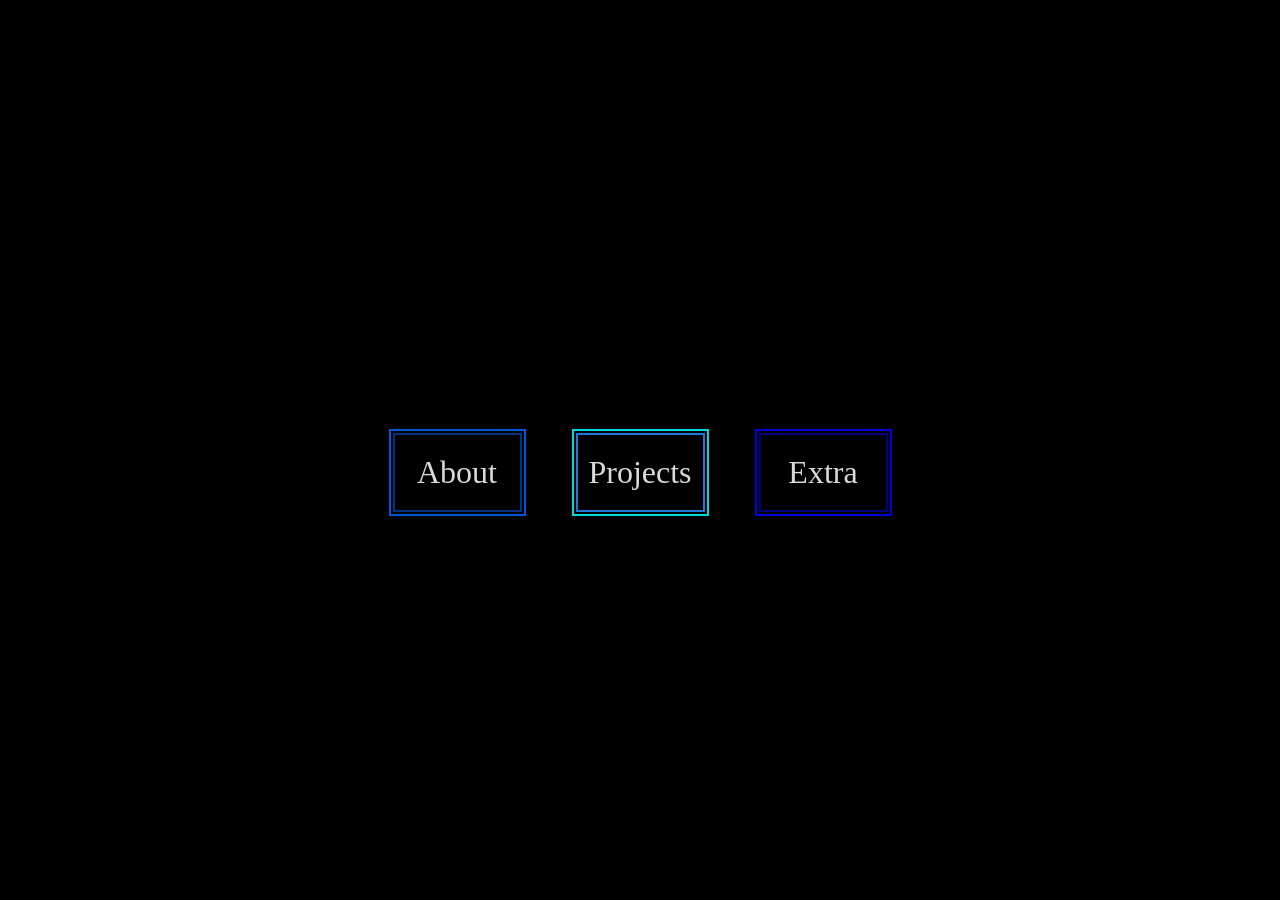
<file: index.html>
<!DOCTYPE html>
<html>
<head>
	<title>Website Lets Try Again</title>
	<meta charset="utf-8">
	<meta name="viewport" content="width=device-width, initial-scale=1.0">
	<link rel="stylesheet" href="css/style.css">
	<link rel="stylesheet" href="css/indexStyle.css">
</head>
<body>
<svg width="1100">
</svg>
<object id="bike" data="images/Logo.svg" type="image/svg+xml"></object>
	<header>
		<div class="wrapperNav">
			<nav>
				<ul>
					<li>{</li>
					<li><a href="index.html">Home</a></li>
					<li><a href="about.html">About</a></li>
					<li><a href="projects.html">Projects</a></li>
					<li><a href="comic/4.php">Extra</a></li>
					<li>}</li>
				</ul>		
			</nav>
		</div>
	</header>

	<main>
		<article>
			<section id="container">
				<ul>
					<li class="navigation about">About</li> 
					<li class="navigation projects">Projects</li> 
					<li class="navigation extra">Extra</li> 				
				</ul>
			</section>
		</article>	
	</main>
	<script src="js/libs/jquery-3.1.0.min.js"></script>
	<script src="js/index.js"></script>
	<script src="js/svg4everybody.js"></script>
	<script>svg4everybody(); // run it now or whenever you are ready</script>
</body>
</html>
</file>
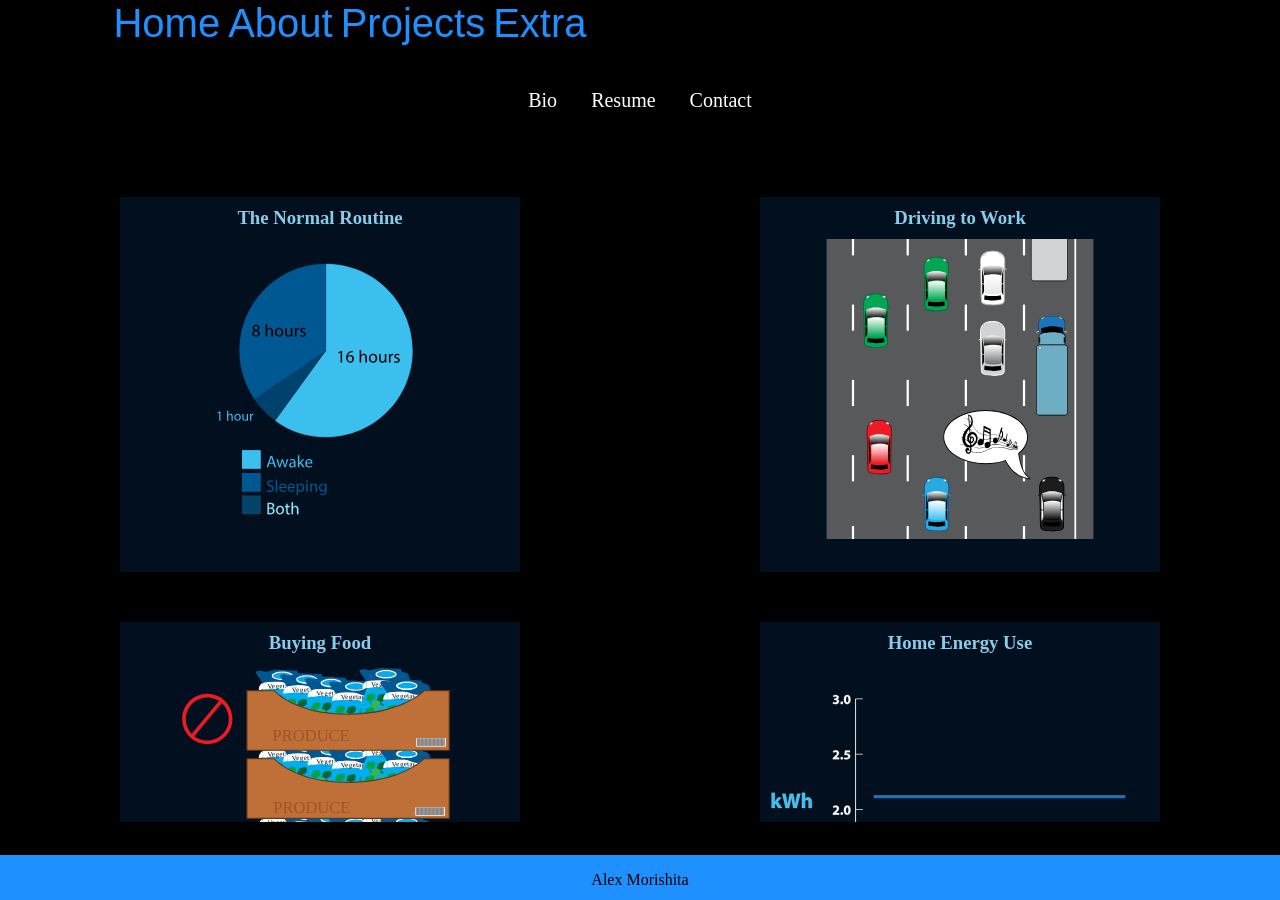
<file: about.html>
<!DOCTYPE html>
<html>
<head>
	<title>Website Lets Try Again</title>
	<meta charset="utf-8">
	<meta name="viewport" content="width=device-width, initial-scale=1.0">
	<link rel="stylesheet" href="css/style.css">
	<link rel="stylesheet" href="css/aboutstyle.css">
	<link rel="stylesheet" href="css/contactstyle.css">
</head>
<body>

<div class="loaderContainer">
	<div class="loader"></div>	
</div>

	<header>
		<div class="wrapper">
			<nav>
				<ul>
					<li><a class="nav" href="index.html">Home</a></li>
					<li><a class="nav" href="about.html">About</a></li>
					<li><a class="nav" href="projects.html">Projects</a></li>
					<li><a class="nav" href="comic/4.php">Extra</a></li>
				</ul>		
			</nav>
		</div>
	</header>

	<main>
		<article>
			<section id="container">
				<div class="filter">
					<li class="biolink">Bio</li>
					<li class="resumelink">Resume</li>
					<li class="contactlink">Contact</li>
				</div>
				<article class="portfolio">
					<div class="slideContainer">

						<div class="bio" data-bind="foreach: Charts">
							<div class="chart">
								<h3 data-bind="text: title"></h3>
								<img data-bind="attr: {src: src, alt: title, height: height, width: width}">
							</div>
						</div>

						<div class="contact">
							<form id="ajax-contact" method="post" action="mailer.php">
							    <div class="field">
							        <label for="name">Name:</label>
							        <input type="text" id="name" name="name" required maxlength="45">
							    </div>

							    <div class="field">
							        <label for="email">Email:</label>
							        <input type="email" id="email" name="email" required maxlength="80">
							    </div>

							    <div class="field">
							        <label for="message">Message:</label>
							        <textarea id="message" name="message" required maxlength="400"></textarea>
							    </div>

							    <div class="field">
							        <button type="submit">Send</button>
							    </div>
							</form>
							<div id="form-messages">
								
							</div>
						</div>

						<div class="resume">
							<h3 style="color: Cyan">Education</h3>
							<p><a href="https://www.udacity.com/course/front-end-web-developer-nanodegree--nd001?v=fe1">Front-End Web Developer Nanodegree</a></p> 
							<p><a href="https://www.udacity.com">Udacity</a> | Aug 2016 - Oct 2016</p>
							<p><a href="http://art.arts.uci.edu/">B.A. Studio Art</a> | <a href="http://sites.uci.edu/elad/minor/">Minor - Digital Arts</a></p>
							<p><a href="https://uci.edu/"">University of California, Irvine</a> | 2009-2013</p>
							<hr color="#006bb3" width="500px">

							<h3 style="color: Cyan">Relevant Experience</h3>
							<p style="font-style: italic;"><strong>Graphic Artist</strong></p>
							<p><a href="https://www.teamworkathletic.com/taa/home/?_requestid=39104">Teamwork Athletic Apparel</a> | Jan 2014 - Present</p> 
							<p style="font-style: italic;"><strong>Marketing Intern</strong></p>
							<p><a href="https://www.xcomglobal.com/">XCom Global</a> | Sep 2013 - Feb 2014</p>
							<hr color="#006bb3" width="500px">

							<h3 style="color: Cyan">Technical Skills</h3>
							<div class="technical">
								<div class="skillsContainer">
									<div class="skillLevel">
										<li style="background-color: #1a8cff">Learning</li>
									</div>
									<div class="learning">
										<li><a href="http://www.w3schools.com/php/default.asp">PHP</a></li>
										<li><a href="https://github.com/Ammorishita">Git/Github</a></li>
										<li><a href="http://backbonejs.org/">Backbone</a></li>
										<li><a href="http://jasmine.github.io/">Jasmine</a></li>
										<li><a href="http://knockoutjs.com/">Knockout</a></li>
										<li><a href="http://sass-lang.com">Sass</a></li>
									</div>
								</div>

								<div class="skillsContainer">
									<div class="skillLevel">
										<li style="background-color: #00bfff">Proficient</li>
									</div>
									<div class="proficient">
										<li><a href="http://www.w3schools.com/js/default.asp">Javascript</a></li>
										<li><a href="http://www.w3schools.com/css/default.asp">CSS</a></li>
										<li><a href="http://www.w3schools.com/html/">HTML</a></li>
										<li><a href="https://jquery.com/">jQuery</a></li>
										<li><a href="http://www.adobe.com/products/photoshop.html">Photoshop CC</a></li>
									</div>
								</div>

								<div class="skillsContainer">
									<div class="skillLevel">
										<li style="background-color: Cyan">Advanced</li>
									</div>	
									<div class="advanced">
										<li><a href="http://www.adobe.com/products/illustrator.html">Illustrator CC</a></li>
									</div>
								</div>							
							</div>
						</div>

					</div>
					
				</article>
			</section>
		</article>	
	</main>

	<footer>
		<p>Alex Morishita</p>
	</footer>
	<script src="js/libs/jquery-3.1.0.min.js"></script>
	<script src="js/libs/knockout.js"></script>
	<script src="js/about.js"></script>
	<script src="js/contact.js"></script>
	<script src="js/script.js"></script>
</body>
</html>
</file>
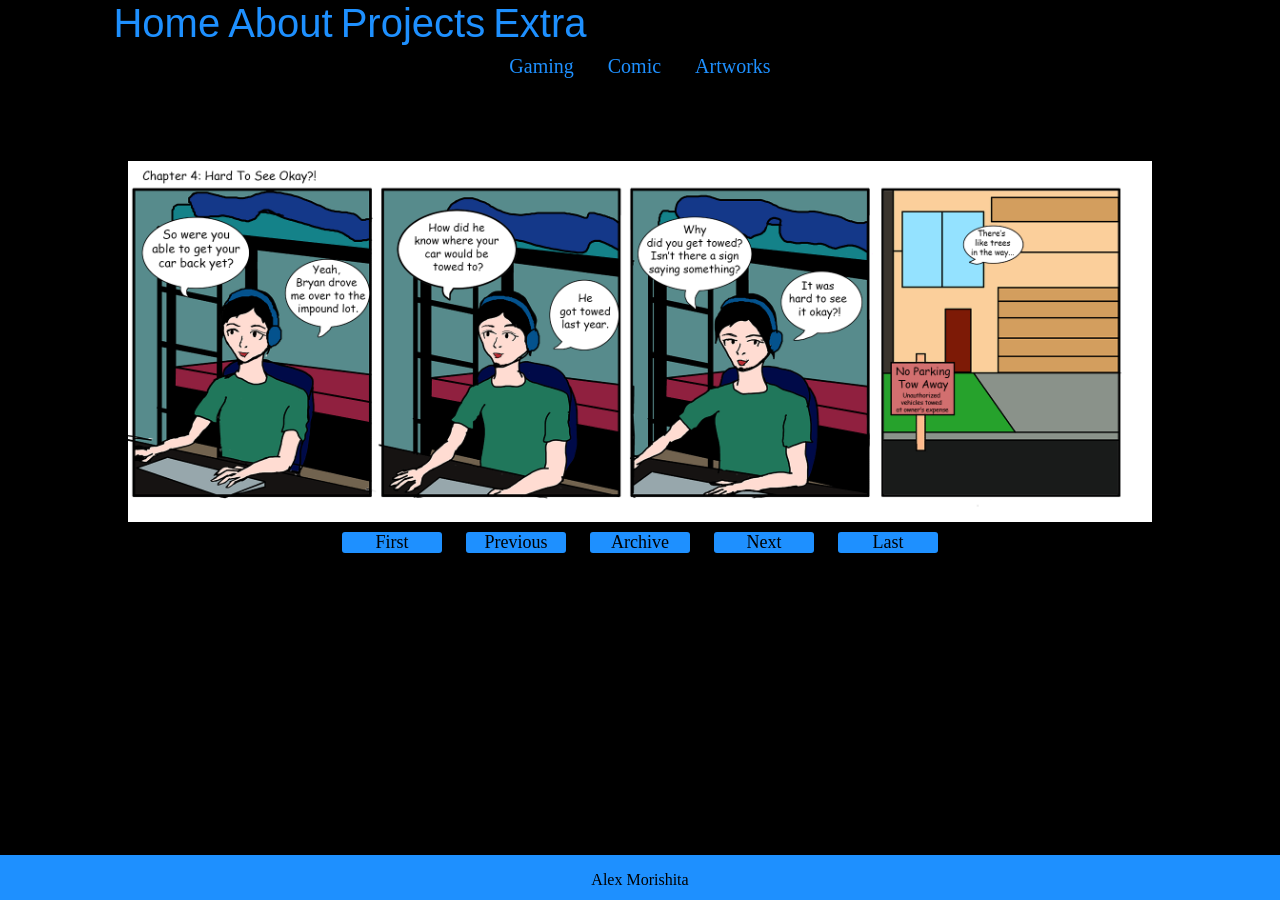
<file: extra.html>
<!DOCTYPE html>
<html>
<head>
	<title>Website Lets Try Again</title>
	<meta charset="utf-8">
	<meta name="viewport" content="width=device-width, initial-scale=1.0">
	<link rel="stylesheet" href="css/style.css">
	<link rel="stylesheet" href="css/extrastyle.css">
</head>
<body>

<div class="loaderContainer">
	<div class="loader"></div>	
</div>
	<header>
		<div class="wrapper">
			<nav>
				<ul>
					<li><a href="index.html">Home</a></li>
					<li><a href="about.html">About</a></li>
					<li><a href="projects.html">Projects</a></li>
					<li><a href="extra.html">Extra</a></li>
				</ul>		
			</nav>
		</div>
	</header>

	<main>
		<article>
			<section id="container">
				<div class="filter">
					<li class="youtubeLink current"><a href="gaming.html">Gaming</a></li>
					<li c
					lass="comicLink current"><a href="extra.html">Comic</a></li>
					<li class="artworksLink current"><a href="artworks.html">Artworks</a></li>
				</div>

				<div class="comicContainer">
					<div class="comic" data-bind="">
						<img id="currentComic" src="images/Comic/Ch4.png" width="1000" data-bind="">
					</div>

					<div class="comicNav">
						<ul>
							<li class="first" data-bind="click: $root.firstComic">First</li>
							<li class="previous" data-bind="click: $root.previous">Previous</li>
							<li class="archive">Archive</li>
							<li class="next" data-bind="click: $root.next">Next</li>
							<li class="last" data-bind="click: $root.lastComic">Last</li>
						</ul>
					</div>

					<div class="archives">
						<h3>Find a comic</h3>
						<ul data-bind="foreach: Comics">
							<li data-bind= "text: title, click: $root.setComic"></li>
						</ul>
					</div>
				</div>
					
			</section>
		</article>	
	</main>

	<footer>
		<p>Alex Morishita</p>
	</footer>
	<link rel="stylesheet" href="css/extraComicStyle.css">
	<script src="js/libs/jquery-3.1.0.min.js"></script>
	<script src="js/libs/knockout.js"></script>
	<script src="js/extra.js"></script>
</body>
</html>
</file>
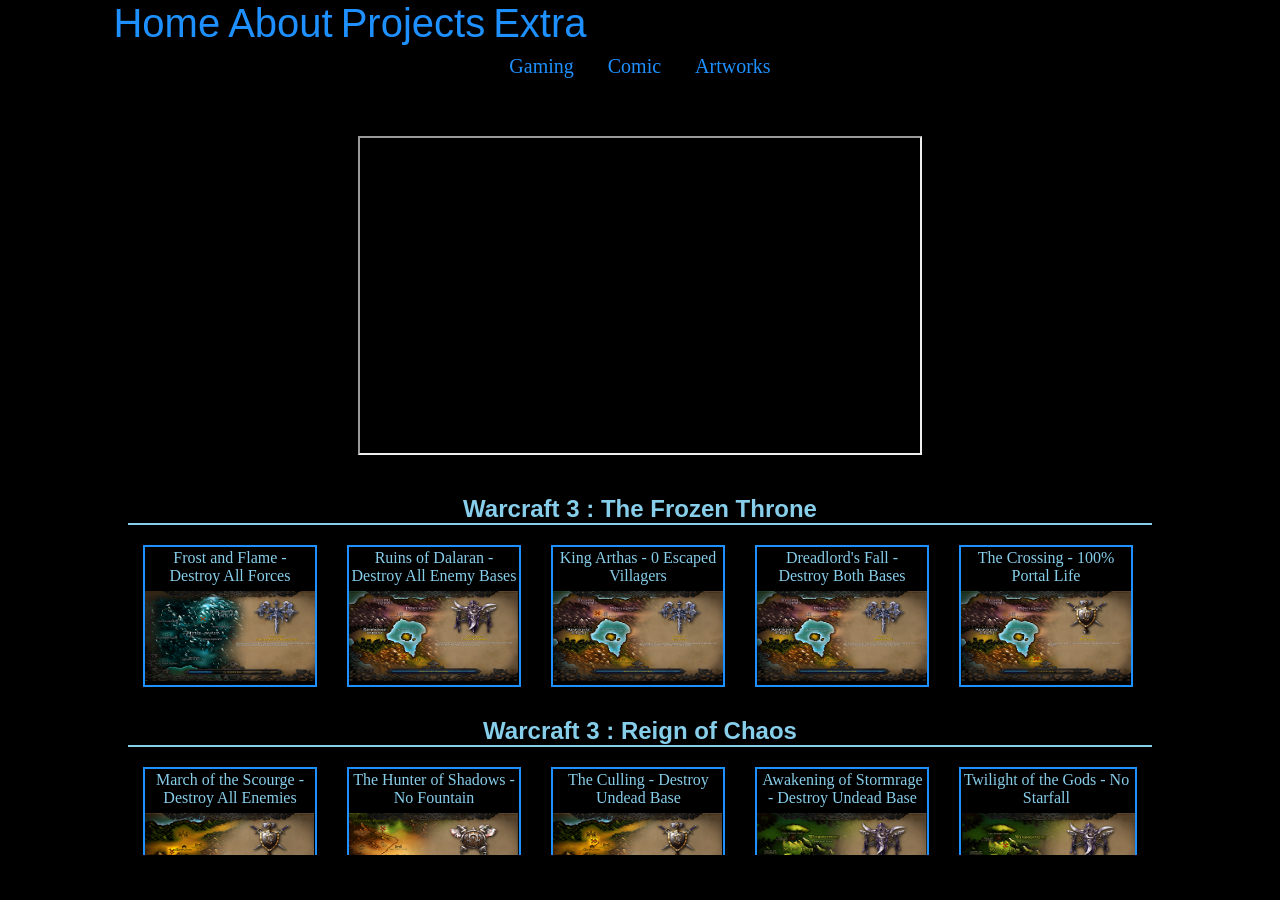
<file: gaming.html>
<!DOCTYPE html>
<html>
<head>
	<title>Website Lets Try Again</title>
	<meta charset="utf-8">
	<meta name="viewport" content="width=device-width, initial-scale=1.0">
	<link rel="stylesheet" href="css/style.css">
	<link rel="stylesheet" href="css/extrastyle.css">
</head>
<body>

	<header>
		<div class="wrapper">
			<nav>
				<ul>
					<li><a href="index.html">Home</a></li>
					<li><a href="about.html">About</a></li>
					<li><a href="projects.html">Projects</a></li>
					<li><a href="comic/4.php">Extra</a></li>
				</ul>		
			</nav>
		</div>
	</header>

	<main>
		<article>
			<section id="container">
				<div class="filter">
					<li class="youtubeLink current"><a href="gaming.html">Gaming</a></li>
					<li class="comicLink current"><a href="comic/4.php">Comic</a></li>
					<li class="artworksLink current"><a href="artworks.html">Artworks</a></li>
				</div>

				<div class="youtubeContainer">					
					<iframe id="mainVideo" width="560" height="315" src="https://www.youtube.com/embed/UrDzCpbrXgU" frameborder="20"></iframe>
					<div class="videoContainer">

						<div class="category">
							<h2>Warcraft 3 : The Frozen Throne</h2>
						</div>
						<div class="videos">
							<ul data-bind="foreach: FrozenThrone">
								<div class="video-item" data-bind="click: $root.setVideo">
				    				<li data-bind= "text: title"></li>
				    				<img data-bind="attr: {src: img}" width="170" height="90">						
								</div>	    
			   				</ul>
						</div>

						<div class="category">
							<h2>Warcraft 3 : Reign of Chaos</h2>
						</div>
						<div class="videos">
							<ul data-bind="foreach: ReignofChaos">
								<div class="video-item" data-bind="click: $root.setVideo">
				    				<li data-bind= "text: title"></li>
				    				<img data-bind="attr: {src: img}" height="95">							
								</div>	    
			   				</ul>
						</div>

						<div class="category">
							<h2>Starcraft II : Legacy of the Void</h2>
						</div>
						
						<div class="videos">
							<ul data-bind="foreach: Starcraft2">
								<div class="video-item" data-bind="click: $root.setVideo">
				    				<li data-bind= "text: title"></li>
				    				<img data-bind="attr: {src: img}" height="95">							
								</div>	    
			   				</ul>
						</div>

					</div>
				</div>

			</section>
		</article>	
	</main>

	<footer>
		<p>Alex Morishita</p>
	</footer>
	<script src="js/libs/jquery-3.1.0.min.js"></script>
	<script src="js/libs/knockout.js"></script>
	<script src="js/extra.js"></script>
</body>
</html>
</file>
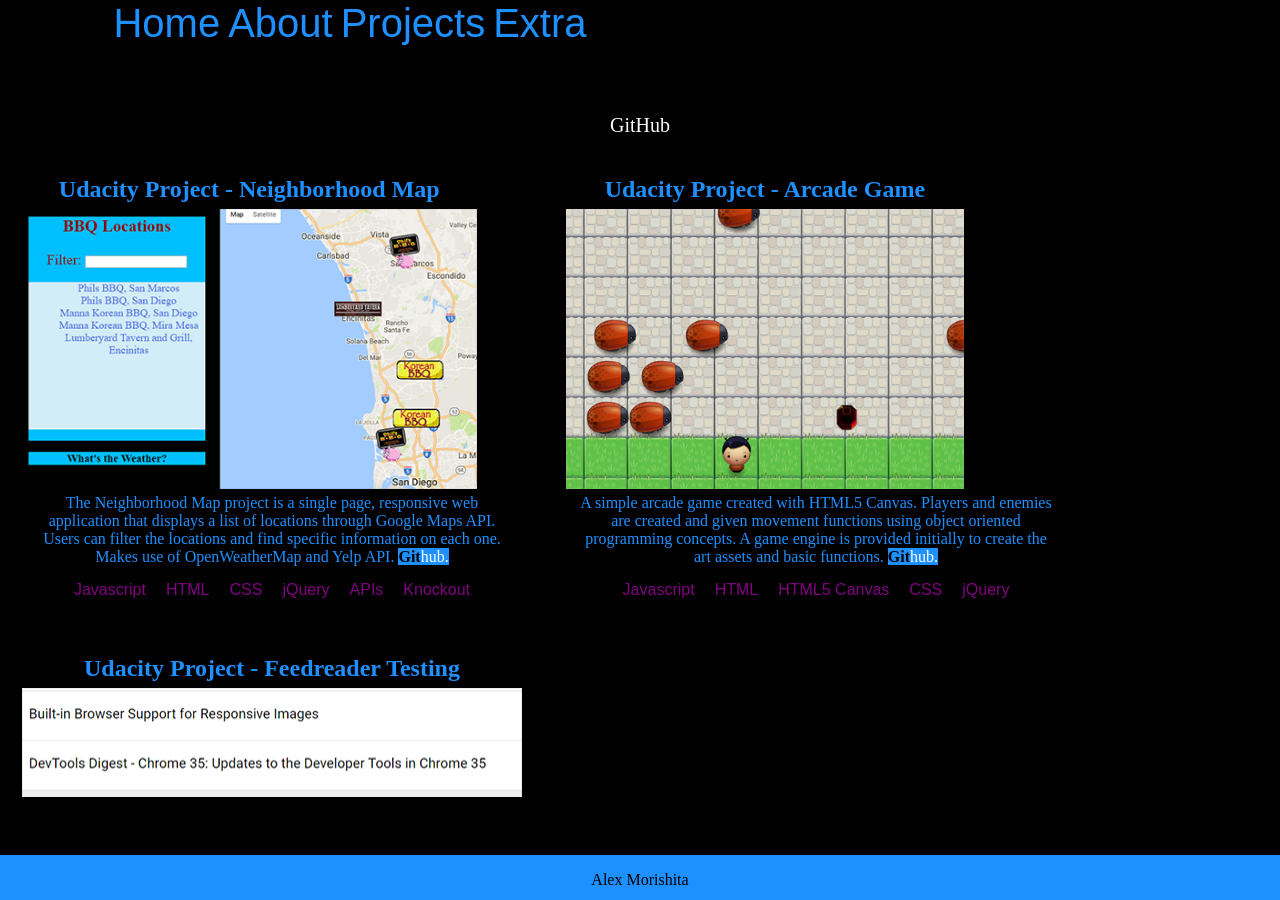
<file: projects.html>
<!DOCTYPE html>
<html>
<head>
	<title>Website Lets Try Again</title>
	<meta charset="utf-8">
	<meta name="viewport" content="width=device-width, initial-scale=1.0">
	<link rel="stylesheet" href="css/style.css">
	<link rel="stylesheet" href="css/projectstyle.css">
</head>
<body>

	<header>
		<div class="wrapper">
			<nav>
				<ul>
					<li><a href="index.html">Home</a></li>
					<li><a href="about.html">About</a></li>
					<li><a href="projects.html">Projects</a></li>
					<li><a href="comic/4.php">Extra</a></li>
				</ul>		
			</nav>
		</div>

	</header>

	<main>
		<section id="container">
			<div class="filter">
				<li><a href="https://github.com/Ammorishita" target="_blank">GitHub</a></li>
			</div>

			<section class="portfolio">
				<a class="projectlink" href="Projects/NeighborhoodMap/index.html" target="_blank">
				<article class="project">
					<h2>Udacity Project - Neighborhood Map</h2>
					<img src="images/NeighboorhoodProject.png">
					<p class="description">The Neighborhood Map project is a single page, responsive web application that displays a list of locations through Google Maps API.  Users can filter the locations and find specific information on each one.  Makes use of OpenWeatherMap and Yelp API.
					<a class="github" href="https://github.com/Ammorishita/Neighborhood-Project.git" target="_blank"><span style="color:black;font-weight:bold">Git</span><span style="color:white">hub.</span></a>
					</p>
					<div class="skillset">
						<li>Javascript</li>
						<li>HTML</li>
						<li>CSS</li>
						<li>jQuery</li>
						<li>APIs</li>
						<li>Knockout</li>							
					</div>
				</article>
				</a>
				<a href="Projects/ArcadeGame/arcade.html" target="_blank">
				<article class="project">
					<h2>Udacity Project - Arcade Game</h2>
					<img src="images/Arcade.png">
					<p class="description">A simple arcade game created with HTML5 Canvas. Players and enemies are created and given movement functions using object oriented programming concepts. A game engine is provided initially to create the art assets and basic functions.
					<a class="github" href="https://github.com/Ammorishita/Arcade-Game.git" target="_blank"><span style="color:black;font-weight:bold">Git</span><span style="color:white">hub.</span></a></a>
					</p>
					<div class="skillset">
						<li>Javascript</li>
						<li>HTML</li>
						<li>HTML5 Canvas</li>
						<li>CSS</li>
						<li>jQuery</li>							
					</div>
				</article>
				</a>
				<a href="Projects/FeedReader/index.html" target="_blank">
				<article class="project">
					<h2>Udacity Project - Feedreader Testing</h2>
					<img src="images/FeedReader.png">
					<p class="description">Uses the Jasmine testing framework to write tests for a simple RSS feed.  Some examples are checking if articles are loading, menu is visible on click, and content changes when loaded.
					<a class="github" href="https://github.com/Ammorishita/FeedReader-Testing.git" target="_blank"><span style="color:black;font-weight:bold">Git</span><span style="color:white">hub.</span></a></a>
					</p>
					<div class="skillset">
						<li>Javascript</li>
						<li>jQuery</li>
						<li>Jasmine</li>							
					</div>
				</article>
				</a>
			</section>
		</section>			
	</main>

	<footer>
		<p>Alex Morishita</p>
	</footer>
	<script src="js/libs/jquery-3.1.0.min.js"></script>
	<script src="js/project.js"></script>
</body>
</html>
</file>
<file: css/style.css>
@font-face {
  font-family: "League";
  src: url("league.otf"); }
html, body, article {
  margin: 0px;
  padding: 0px;
  border: 0px;
  background-color: black;
  height: 100%;
  width: 100%;
  display: flex;
  flex-wrap: wrap;
  background-repeat: no-repeat; }

footer {
  width: 100%;
  height: 5%;
  background-color: Dodgerblue;
  color: black;
  text-align: center;
  opacity: 0; }

header {
  width: 100%;
  height: 5%;
  background-color: black; }

main {
  width: 100%;
  height: 90%;
  background-color: black;
  display: flex;
  justify-content: center;
  align-items: center; }

nav ul {
  width: 700px;
  height: auto;
  text-align: center;
  padding: 0; }

nav ul li {
  width: auto;
  height: auto;
  font-size: 40px;
  color: Dodgerblue;
  list-style-type: none;
  display: inline-block; }

nav ul li a {
  text-decoration: none;
  border-bottom: 1px solid Dodgerblue;
  color: Dodgerblue;
  font-family: Arial;
  padding: 0px 2px; }

nav ul li a:hover {
  color: Cyan;
  border-bottom: 1px solid Cyan; }

ul {
  margin: 0;
  -webkit-padding-start: 0px; }

::-webkit-scrollbar {
  width: 12px; }

::-webkit-scrollbar-track {
  -webkit-box-shadow: inset 0 0 6px rgba(0, 55, 0, 0.3); }

::-webkit-scrollbar-thumb {
  background-color: Dodgerblue;
  -webkit-box-shadow: inset 0 0 6px rgba(0, 0, 55, 0.5); }

::-webkit-scrollbar-track-piece {
  background-color: black; }

/*.loader {
    border: 16px solid #f3f3f3; 
    border-top: 16px solid #3498db; 
    border-radius: 50%;
    width: 120px;
    height: 120px;
    animation: spin 2s linear infinite;
    display: block;
}
.loaderContainer {
	width: 100%;
	height: 100%;
	position: fixed;
	display: flex;
	background-color: black;
}

@keyframes spin {
    0% { transform: rotate(0deg); }
    100% { transform: rotate(360deg); }
}*/

/*# sourceMappingURL=style.css.map */
</file>
<file: css/indexStyle.css>
object, svg {
  position: absolute;
  width: 600px;
  left: 50%;
  -webkit-transform: translateX(-50%);
  transform: translateX(-50%); }

path, line, polyline {
  stroke-width: 2;
  animation-fill-mode: forwards;
  animation-iteration-count: infinite;
  animation-name: draw;
  animation-timing-function: linear; }
  path#first, line#first, polyline#first {
    stroke: Dodgerblue;
    stroke-dasharray: 800;
    stroke-dashoffset: 800;
    animation-duration: 15s; }
    path#first.glasses, line#first.glasses, polyline#first.glasses {
      stroke: #00ffcc; }

@keyframes draw {
  100% {
    stroke-dashoffset: 0;
    opacity: 1; } }
header, footer {
  opacity: 0; }

button {
  z-index: 1000; }

canvas {
  position: absolute;
  display: block;
  left: 0;
  top: 0; }

.click {
  display: block;
  background: black;
  border-radius: 50%;
  height: 10px;
  width: 10px;
  position: absolute;
  transition: all 3s;
  -webkit-transition: all 3s;
  border: 1px solid Dodgerblue; }

.active {
  border: 1px solid Dodgerblue; }

.navigation {
  background-color: black;
  color: white;
  width: 125px;
  height: 75px;
  text-align: center;
  outline-offset: 2px;
  font-size: 2em;
  line-height: 75px;
  display: none; }
  .navigation a {
    text-decoration: none;
    color: white; }
  .navigation.about {
    border: 2px solid #003d99;
    outline: 2px solid #0066ff; }
    .navigation.about:hover {
      -webkit-box-shadow: 0px 0px 35px 13px #003d99;
      -moz-box-shadow: 0px 0px 35px 13px #003d99;
      box-shadow: 0px 0px 35px 13px #003d99;
      cursor: pointer; }
  .navigation.extra {
    border: 2px solid #000099;
    outline: 2px solid blue; }
    .navigation.extra:hover {
      -webkit-box-shadow: 0px 0px 35px 13px #000099;
      -moz-box-shadow: 0px 0px 35px 13px #000099;
      box-shadow: 0px 0px 35px 13px #000099;
      cursor: pointer; }
  .navigation.projects {
    border: 2px solid Dodgerblue;
    outline: 2px solid Cyan; }
    .navigation.projects:hover {
      cursor: pointer;
      -webkit-box-shadow: 0px 0px 35px 13px rgba(0, 146, 214, 0.98);
      -moz-box-shadow: 0px 0px 35px 13px rgba(0, 146, 214, 0.98);
      box-shadow: 0px 0px 35px 13px rgba(0, 146, 214, 0.98); }

#chair {
  background-color: black;
  width: 30%;
  left: 200px; }

#container {
  width: 800px;
  height: 250px;
  position: relative;
  margin: auto;
  display: flex; }
  #container ul {
    margin: auto; }
  #container li {
    list-style-type: none;
    padding: 0;
    display: none;
    margin: 0px 25px; }

/*# sourceMappingURL=indexStyle.css.map */
</file>
<file: css/aboutstyle.css>
.chart {
  background: rgba(15, 105, 205, 0.15);
  width: 400px;
  height: 375px;
  margin: 25px 25px; }
  .chart h3 {
    color: Skyblue;
    width: 75%;
    margin: 10px auto; }
  .chart img {
    margin: auto; }

.hidden {
  left: 100px; }

.resume, .bio, .contact {
  width: 1024px;
  height: 500px;
  margin: auto;
  position: absolute;
  display: none;
  left: 50%;
  transform: translate(-50%);
  text-decoration: none; }

.bio {
  display: none;
  justify-content: space-around;
  flex-wrap: wrap;
  width: 100%;
  margin-top: 50px; }

.resumelink, .biolink, .contactlink {
  pointer-events: auto; }

.filter {
  width: 100%;
  height: auto;
  color: white;
  text-align: center; }
  .filter li {
    list-style-type: none;
    margin: 10px 15px;
    font-size: 1.25em;
    color: white;
    display: inline-block;
    transition: color 0.4s;
    -webkit-transition: color 0.4s; }
    .filter li:hover {
      color: Dodgerblue;
      cursor: pointer; }
    .filter li a {
      color: white;
      text-decoration: none;
      transition: color 0.4s;
      -webkit-transition: color 0.4s; }
      .filter li a:hover {
        color: Dodgerblue;
        cursor: pointer; }

.learning, .proficient, .advanced {
  width: 200px;
  height: auto;
  margin: 0 auto;
  list-style-type: none; }

.advanced li a {
  color: cyan;
  text-decoration: underline; }

.learning li a {
  color: #1a8cff;
  text-decoration: underline; }

.proficient li a {
  color: #00bfff;
  text-decoration: underline; }

.line {
  width: 675px;
  height: 2px;
  background-color: Pink;
  margin: 15px auto; }

.portfolio {
  height: 700px;
  width: 100%;
  overflow: auto;
  text-align: center;
  margin: auto; }
  .portfolio a {
    color: dodgerblue;
    text-decoration: none; }
    .portfolio a:hover {
      color: purple; }

.portfolio p, h2, h3 {
  color: white; }

.skillsContainer {
  width: 200px;
  height: auto;
  display: inline-block;
  margin: 0 auto; }
  .skillsContainer li {
    display: inline-block;
    padding: 3px;
    border-radius: 5px;
    margin: 5px auto 10px;
    list-style-type: none; }

.slideContainer {
  width: 100%;
  height: 700px;
  margin: auto;
  overflow: auto;
  display: flex;
  position: relative;
  flex-wrap: wrap; }

.skillLevel li {
  display: inline-block;
  padding: 3px;
  border-radius: 5px;
  margin: 5px auto 10px;
  list-style-type: none; }

.technical {
  display: flex;
  flex-wrap: wrap;
  width: 700px;
  margin: auto; }

#container {
  width: 100%;
  margin: auto; }

/*# sourceMappingURL=aboutstyle.css.map */
</file>
<file: css/contactstyle.css>
*, *:before, *:after {
  -moz-box-sizing: border-box;
  -webkit-box-sizing: border-box;
  box-sizing: border-box;
}
#form-messages {
  width: 50%;
  margin: auto;
  display: block;
}
#page-wrapper {
  width: 640px;
  background: #FFFFFF;
  padding: 1em;
  margin: 1em auto;
  border-top: 5px solid #69c773;
  box-shadow: 0 2px 10px rgba(0,0,0,0.8);
}

h1 {
  margin-top: 0;
}

.field {
  margin: 1em 0;
}

label {
  display: block;
  margin-top: 2em;
  margin-bottom: 0.5em;
  color: Dodgerblue;
}

input {
  width: 50%;
  padding: 0.5em 0.5em;
  font-size: 1.2em;
  border-radius: 3px;
  border: 2px solid Dodgerblue;
}
input:focus {
  -webkit-box-shadow: 0px 0px 13px 2px rgba(30,143,255,1);
  -moz-box-shadow: 0px 0px 13px 2px rgba(30,143,255,1);
  box-shadow: 0px 0px 13px 2px rgba(30,143,255,1);
}

textarea {
  width: 50%;
  height: 200px;
  padding: 0.5em 0.5em;
  font-size: 1.2em;
  border-radius: 3px;
  border: 2px solid Dodgerblue;
}
textarea:focus {
  -webkit-box-shadow: 0px 0px 13px 2px rgba(30,143,255,1);
  -moz-box-shadow: 0px 0px 13px 2px rgba(30,143,255,1);
  box-shadow: 0px 0px 13px 2px rgba(30,143,255,1);
}
button {
  display: inline-block;
  border-radius: 3px;
  border: none;
  font-size: 0.9rem;
  padding: 0.5rem 0.8em;
  background: Dodgerblue;
  border-bottom: 2px solid white;
  color: white;
  -webkit-font-smoothing: antialiased;
  font-weight: bold;
  margin: 0;
  width: 50%;
  text-align: center;
}

button:hover, button:focus {
  opacity: 0.75;
  cursor: pointer;
  color: black;
}

button:active {
  opacity: 1;
  box-shadow: 0 -3px 10px rgba(0, 0, 0, 0.1) inset;
}

.success {
  padding: 1em;
  margin-bottom: 0.75rem;
  text-shadow: 0 1px 0 rgba(255, 255, 255, 0.5);
  color: #468847;
  background-color: #dff0d8;
  border: 1px solid #d6e9c6;
  -webkit-border-radius: 4px;
     -moz-border-radius: 4px;
          border-radius: 4px;
}

.error {
  padding: 1em;
  margin-bottom: 0.75rem;
  text-shadow: 0 1px 0 rgba(255, 255, 255, 0.5);
  color: #b94a48;
  background-color: #f2dede;
  border: 1px solid rgba(185, 74, 72, 0.3);
  -webkit-border-radius: 4px;
     -moz-border-radius: 4px;
          border-radius: 4px;
}
</file>
<file: css/extrastyle.css>
#container {
  margin: auto;
  width: 100%;
  height: 100%;
  display: block; }

#mainVideo {
  margin: auto;
  display: block;
  margin-top: 10px; }

.category h2 {
  color: Skyblue;
  text-align: center;
  border-bottom: 2px solid Skyblue;
  width: 1024px;
  margin: 10px auto;
  margin-top: 20px;
  font-family: arial; }

.cycling {
  width: 500px;
  height: 500px;
  background-color: black;
  margin: auto; }

.filter {
  width: 100%;
  height: 5%;
  color: white;
  text-align: center;
  display: block; }
  .filter li {
    list-style-type: none;
    display: inline-block;
    margin: 10px 15px;
    transition: color 0.4s;
    -webkit-transition: color 0.4s;
    font-size: 1.25em; }
    .filter li a {
      color: Dodgerblue;
      text-decoration: none; }
      .filter li a:hover {
        color: white; }
    .filter li li:hover {
      color: Dodgerblue;
      cursor: pointer; }

.videoContainer {
  width: 100%;
  overflow: auto;
  margin: auto;
  margin-top: 20px;
  display: block; }

.videos {
  width: 1024px;
  margin: auto;
  overflow: auto; }
  .videos::-webkit-scrollbar-thumb {
    background-color: Cyan; }
  .videos ul {
    display: flex; }
    .videos ul li {
      height: 40px;
      width: 166px;
      text-align: center;
      list-style-type: none;
      color: Skyblue;
      padding: 2px;
      transition: background-color 1s, color 1s; }

.video-item {
  border: 2px solid Dodgerblue;
  margin: 10px 15px; }

.video-item:hover {
  cursor: pointer;
  border: 2px solid Cyan; }

.youtubeContainer {
  display: block;
  height: 90%;
  overflow: auto;
  margin: 0 auto;
  margin-top: 40px; }

.comicContainer {
  width: 100%;
  height: 700px;
  overflow: auto;
  margin: 0 auto; }

/*# sourceMappingURL=extrastyle.css.map */
</file>
<file: css/extraComicStyle.css>
footer {
  opacity: 1; }

.archives {
  width: 1024px;
  margin: auto;
  margin-top: 25px;
  text-align: center;
  color: Cyan;
  display: none; }
  .archives ul li {
    color: Dodgerblue;
    list-style-type: none; }
    .archives ul li:hover {
      color: white;
      cursor: pointer; }
    .archives ul li a {
      text-decoration: none;
      color: Dodgerblue; }
    .archives ul li a:hover {
      color: white;
      text-decoration: none; }

.comic {
  width: 1024px;
  background-color: white;
  margin: auto;
  margin-top: 25px; }

.comicContainer {
  margin-top: 50px; }

.comicNav {
  display: block;
  width: 1024px;
  margin: auto; }
  .comicNav a {
    text-decoration: none; }
  .comicNav ul {
    text-align: center;
    margin-top: 10px; }
  .comicNav li {
    display: inline-block;
    width: 100px;
    background-color: Dodgerblue;
    color: black;
    border-radius: 3px;
    margin: 0px 10px;
    font-size: 18px; }
    .comicNav li:hover {
      cursor: pointer;
      box-shadow: 0px 0px 2px 2px Dodgerblue; }
    .comicNav li a {
      text-decoration: none;
      display: block; }
      .comicNav li a:link {
        color: black; }
      .comicNav li a:visited {
        color: black; }
      .comicNav li a:hover {
        color: black; }
      .comicNav li a:active {
        color: black; }

/*# sourceMappingURL=extraComicStyle.css.map */
</file>
<file: css/projectstyle.css>
.description {
  width: 95%;
  height: 80px;
  display: block;
  margin: auto;
  margin-top: 5px;
  text-decoration: none; }

.filter {
  width: 100%;
  opacity: 0;
  height: auto;
  color: white;
  text-align: center; }
  .filter li {
    list-style-type: none;
    margin: 10px 25px;
    display: inline-block;
    transition: color 0.4s;
    -webkit-transition: color 0.4s;
    font-size: 1.25em; }
    .filter li a {
      color: white;
      text-decoration: none;
      transition: color 0.4s;
      -webkit-transition: color 0.4s; }
      .filter li a:hover {
        color: Dodgerblue;
        cursor: pointer; }

.github {
  color: blue;
  background-color: dodgerblue;
  text-decoration: underline;
  text-decoration-color: red;
  display: inline; }
  .github:hover {
    color: white;
    background-color: purple; }

.project {
  width: 500px;
  height: 435px;
  text-align: center;
  margin: auto;
  margin: 20px 20px;
  border: 2px solid transparent;
  transition: 1s;
  position: relative; }
  .project:hover {
    cursor: pointer;
    border: 2px solid Dodgerblue;
    -webkit-box-shadow: 0px 0px 46px 2px #1e8fff;
    -moz-box-shadow: 0px 0px 46px 2px #1e8fff;
    box-shadow: 0px 0px 46px 2px #1e8fff; }
    .project:hover h2 {
      background-color: Dodgerblue;
      color: white; }
  .project h2 {
    width: 100%;
    height: 40px;
    color: Dodgerblue;
    line-height: 40px;
    text-align: center;
    display: block;
    margin: auto;
    transition: 1s;
    z-index: 2; }
  .project img {
    width: 100%;
    height: 280px;
    display: block;
    margin: 0 auto; }

.portfolio {
  height: 650px;
  width: 100%;
  overflow: auto;
  display: none;
  flex-wrap: wrap; }
  .portfolio a {
    text-decoration: none;
    color: Dodgerblue; }

.skillset {
  width: 500px;
  height: 30px;
  margin: auto; }
  .skillset li {
    width: auto;
    background-color: black;
    color: purple;
    list-style-type: none;
    display: inline-block;
    margin: 5px;
    padding: 2px 3px;
    font-family: Arial; }

/*# sourceMappingURL=projectstyle.css.map */
</file>
